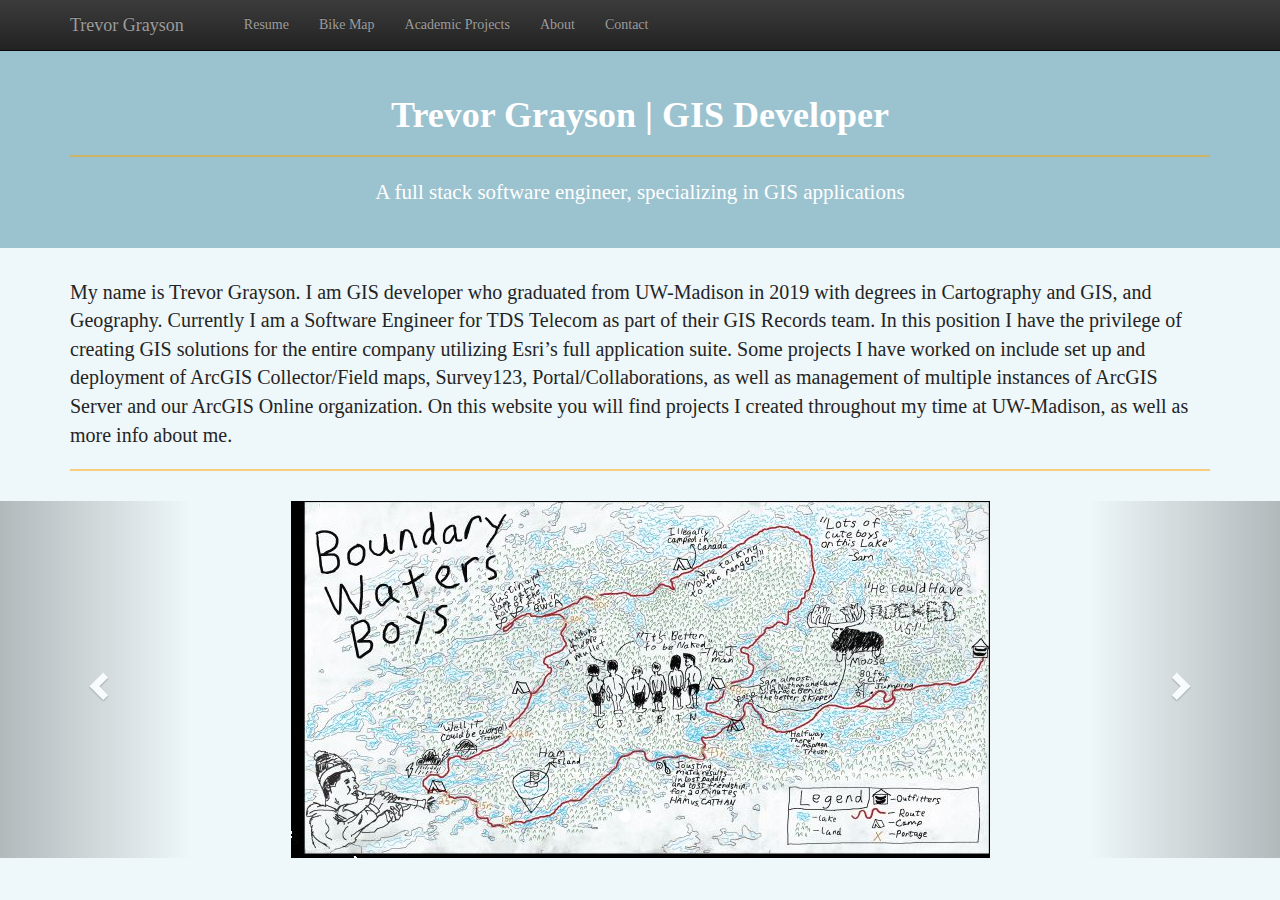
<file: index.html>
<!DOCTYPE HTML>
<html lang="en">
<head>
    <meta charset="utf-8">
    <meta name="viewport" content="width=device-width, initial-scale=1"/>
    <meta name="keywords" content="maps, cartography"/>
    <title>Trevor Grayson</title>

    <!--putyourBootstrapstylesheetlinksabovestyle.css-->
    <link rel="stylesheet" href="css/bootstrap.min.css">
    <link rel="stylesheet" href="css/bootstrap-theme.min.css">
    <link rel="stylesheet" href="css/style.css">
    <!-- Put links here -->
</head>

<body>
<nav class="navbar navbar-inverse navbar-fixed-top">
    <div class="container">
        <div class="navbar-header">
            <button type="button" class="navbar-toggle collapsed" data-toggle="collapse" data-target="#navbar"
                    aria-expanded="false" aria>
                <span class="sr-only">Toggle navigation</span>
                <span class="glyphicon glyphicon-menu-hamburger"></span>
                <span class="menu"> Menu</span>
            </button>
            <a class="navbar-brand" href="#">Trevor Grayson</a>
        </div>

        <div id="navbar" class="collapse navbar-collapse">
            <ul class="nav navbar-nav">
                <li><a></a></li>
                <li><a href="resume.html">Resume</a></li>
                <li><a href="bike_map.html">Bike Map</a></li>
                <li><a href="projects.html">Academic Projects</a></li>
                <li><a href="about.html">About</a></li>
                <li><a href="contact.html">Contact</a></li>
            </ul>
        </div>
    </div>
</nav>

<div class="jumbotron">
    <div class="container">
        <h2>Trevor Grayson | GIS Developer</h2>
        <hr>
        <p>A full stack software engineer, specializing in GIS applications</p>
    </div>
</div>

<div class="container">
    <div class="row">
        <div class="col-md-12 col-md-offset-0 col-sm-9 col-sm-offset-0 col-xs-10 col-xs-offset-1">
            <p>
                My name is Trevor Grayson. I am GIS developer who graduated from UW-Madison in 2019 with degrees in
                Cartography and GIS, and Geography. Currently I am a Software Engineer for TDS Telecom as part of their
                GIS Records team. In this position I have the privilege of creating GIS solutions for the entire company
                utilizing Esri’s full application suite. Some projects I have worked on include set up and deployment of
                ArcGIS Collector/Field maps, Survey123, Portal/Collaborations, as well as management of multiple
                instances of ArcGIS Server and our ArcGIS Online organization. On this website you will find projects I
                created throughout my time at UW-Madison, as well as more info about me.
            </p>
            <hr>
        </div>
    </div>
</div>


<p>


</p>

<div id="myCarousel" class="carousel slide" data-ride="carousel">
    <!-- Indicators -->
    <ol class="carousel-indicators">
        <li data-target="#myCarousel" data-slide-to="0" class="active"></li>
        <li data-target="#myCarousel" data-slide-to="1"></li>
        <li data-target="#myCarousel" data-slide-to="2"></li>
    </ol>

    <!-- Wrapper for slides -->
    <div class="carousel-inner">
        <div class="item active">
            <a href="portfolio/bwca.html">
                <img class="img-responsive center-block" src="assets/BWCACompleteCar.png" alt="BWCA Route">
            </a>
        </div>
        <div class="item">
            <a href="portfolio/foresters.html">
                <img class="img-responsive center-block" src="assets/370FinalCar.png" alt="Foresters and Deforesters">
            </a>
        </div>
        <div class="item">
            <a href="portfolio/terrain.html">
                <img class="img-responsive center-block" src="assets/572Lab2Car.png" alt="Terrain Map">
            </a>
        </div>
        <div class="item">
            <a href="portfolio/weathermap.html">
                <img class="img-responsive center-block" src="assets/WeatherMapCar.png" alt="Weather Map">
            </a>
        </div>
    </div>

    <!-- Left and right controls -->
    <a class="left carousel-control" href="#myCarousel" data-slide="prev">
        <span class="glyphicon glyphicon-chevron-left"></span>
        <span class="sr-only">Previous</span>
    </a>
    <a class="right carousel-control" href="#myCarousel" data-slide="next">
        <span class="glyphicon glyphicon-chevron-right"></span>
        <span class="sr-only">Next</span>
    </a>
</div>
<!--putyourexternalscriptlinkshere-->
<script type="text/javascript" src="lib/jquery-3.2.1.min.js"></script>
<script type="text/javascript" src="lib/bootstrap.min.js"></script>
</body>

</html>
</file>
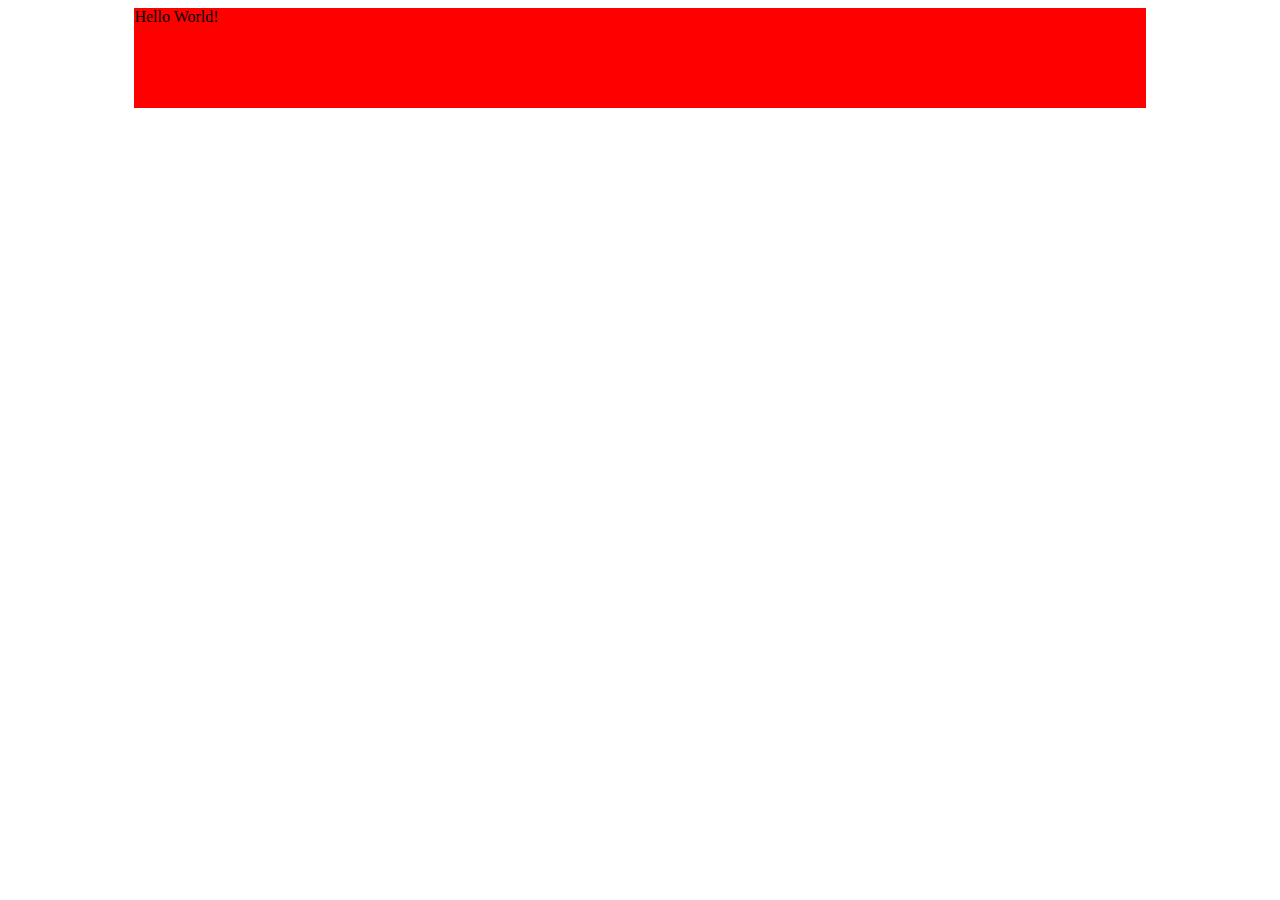
<file: my_website/index.html>
<!DOCTYPE html>
<html lang="en">
	<head>
		<meta charset="utf-8">
		<meta name="viewport" content="width=device-width">
		<title></title>

		<!--put your external stylesheet links here-->
		<link rel="stylesheet" href="css/style.css">
		<!--[if IE<9]>
			<link rel="stylesheet" href="css/style.ie.css">
		<![endif]-->
	</head>

	<body>
		<!--put your initial page content here-->
        <style>
                #mydiv {
                    background-color: red;
                    width: 80%;
                    margin: 0 auto;
                    height: 100px;
                }
            </style>

            <div id="mydiv">
                Hello World!
            </div>
        <script>
            var mydiv = document.getElementById("mydiv");
            mydiv.addEventListener("click", function(){
                alert("Hello World!");
            });
        </script>
		<!--you can also use this space for internal scripts or stylesheets;
		place these within <script> or <style> tags-->

		<!--put your external script links here-->
		<script type="text/javascript" src="js/main.js"></script>
	</body>
</html>
</file>
<file: css/style.css>
. /***** NAVBAR *****/
.navbar-default {
    background-color: #863ee3;
    border-radius: 0;
    background-image: none;
}

/* Navbar title */
.navbar-default .navbar-brand {
    color: black;
    font-size: 20px;
    font-weight: bold;
}

/* Navbar hover effects */
.navbar-default .navbar-brand:hover,
.navbar-default .navbar-brand:focus,
.navbar-default .navbar-nav > li > a:hover,
.navbar-default .navbar-nav > li > a:focus {
    color: #ebd122;
}

/* Navbar links */
.navbar-default .navbar-nav > li > a {
    color: #ffa500;
    font-size: 16px;
}

/* Navbar collapsed styles */
.navbar-header .navbar-toggle {
    color: white;
    height: 5%;
}

.navbar-header .navbar-toggle:hover,
.navbar-header .navbar-toggle:focus {
    background-color: white;
    color: #242424;
}


/*** Portfolio pieces ***/
.portfolio-thumbnail {
    background-color: #fff;
    border-color: #67818a;
    border-width: 2px;
    width: 100%;
}

.portfolio-thumbnail:hover {
    border-color: #ffa500;
}

.portfolio-title {
    font-weight: bold;
}

.portfolio-description {
}

.portfolio-image {
}

.img_wrap {
    position: relative;

}

.img_description {
    position: absolute;
    height: 30px;
    top: 272px;
    bottom: 0;
    left: 0;
    right: 0;
    background: rgba(29, 106, 154, 0.72);
    color: #fff;
    visibility: hidden;
    opacity: 0;
    align-items: center;
    justify-content: center;

    transition: opacity .2s, visibility .2s;
}

.img_wrap:hover .img_description {
    visibility: visible;
    opacity: .8;
}

#about-world {
    max-height: 200px;
}

.resume h3 {
    font-weight: bold;
}

.resume h5 {
    color: #ffa500;
}

hr {
    border-color: #ffa500;
    border-width: 2px;
    opacity: .5;
}

p {
    font-size: 20px;
}

a {
    color: #67818a;
}

a:hover {
    color: #ebd122;
}

.jumbotron {
    background-color: #9bc2cf;
    /*background-image: url("../assets/contour-lines.png");*/
    text-align: center;
    color: #fff;
    padding: 2%;
}

.jumbotron h2 {
    font-size: 36px;
    font-weight: bold;
}

body {
    padding-top: 50px;
    font-family: 'Verdana', serif;
    background-color: #eef7fa;
    color: #242424;
}

#map {
    height: 100%;
    width: 100%;
    display: inline-block;
}

#map_container {
    position: absolute;
    height: 93%;
    width: 100%;
}

.legend-control-container {
    width: 140px;
    height: 100px;
    background-color: azure;
    padding: 10px;
    line-height: 30px;
    text-align: center;
    border: solid gray 2px;
}

.range-slider {
    width: 50%;
}

#forward {
    float: right;
}

#reverse {
    float: left;
}

.leaflet-popup-content p {
    margin: 0.2em 0;
}

#info_text {
    width: 100%;
    padding: 10px;
    display: inline-block;
    vertical-align: top;
    text-align: center;
    line-height: 20px;
    background-color: azure
}
</file>
<file: my_website/css/style.css>
/* Stylesheet by Trevor Grayson, 2019*/
</file>
